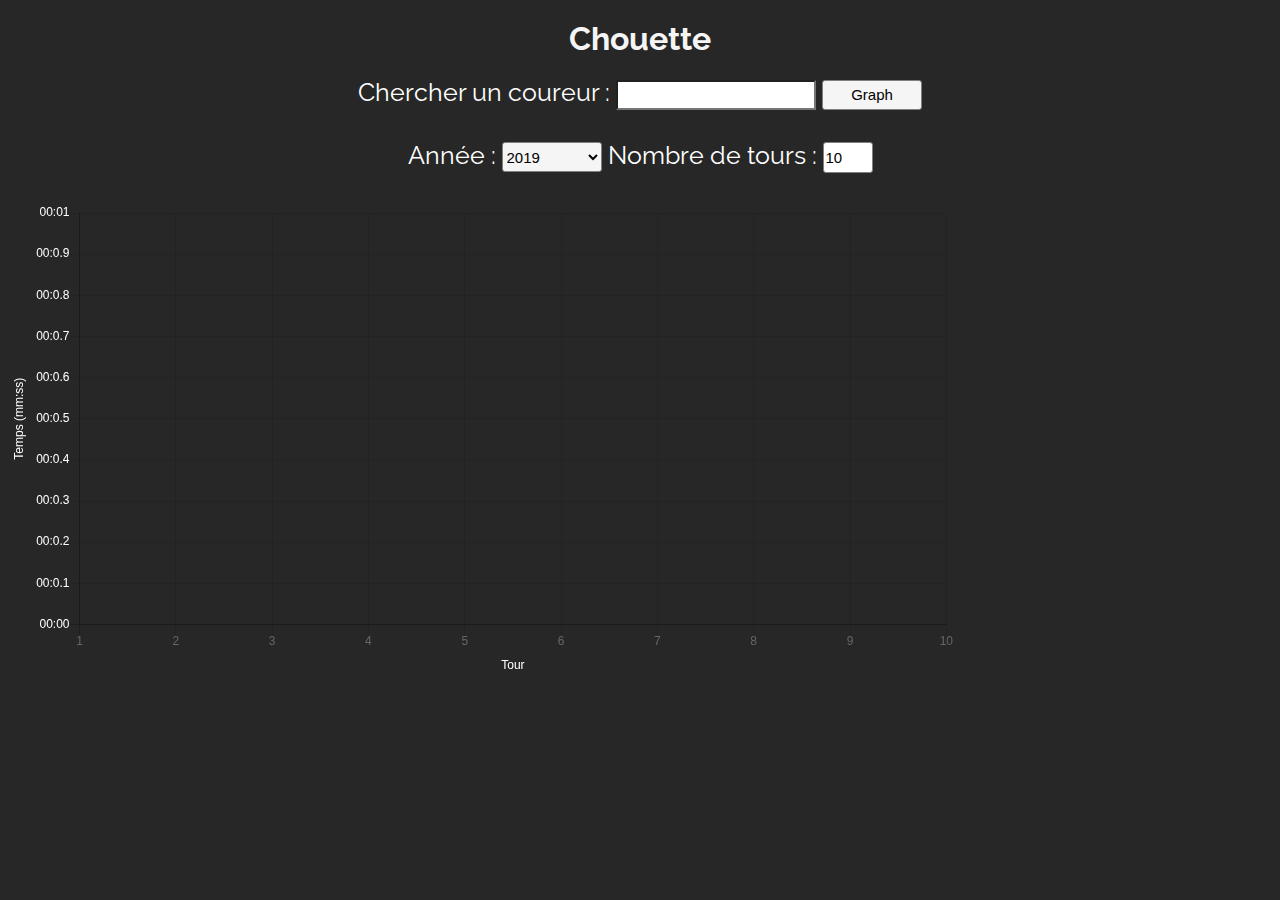
<file: index.html>
<!DOCTYPE html">
<html lang="fr">
  <head>

    <meta charset="utf-8" />
    <title>Chouette</title>

    <link rel="preconnect" href="https://fonts.gstatic.com">
    <link href="https://fonts.googleapis.com/css2?family=Raleway:wght@100&display=swap" rel="stylesheet">

    <script src="dev/javascripts/tab-general-2018.js"></script>
    <script src="dev/javascripts/tab-autocomplete-2018.js"></script>
    <script src="dev/javascripts/tab-general-2019.js"></script>
    <script src="dev/javascripts/tab-autocomplete-2019.js"></script>
    <script src="dev/javascripts/pre-plot.js"></script>
    
    <script async="" src="./dev/javascripts/Line Chart_files/analytics.js.téléchargement"></script>
    <script src="./dev/javascripts//Line Chart_files/Chart.min.js.téléchargement"></script>
    <script src="./dev/javascripts//Line Chart_files/utils.js.téléchargement"></script>

    <style type="text/css">
        
        body{
            background-color:  rgb(39, 39, 39);
            font-family: 'Raleway', sans-serif;
            color: whitesmoke;
        }

        h1 {
            text-align: center;
            margin: 20px;
        }

        .input {
            color: black;
            width: 100px;
            height: 30px;
            font-size: 15px;
            border: 1px solid grey;
            background-color: whitesmoke;
            border-radius: 3px;
            vertical-align: middle;
        }

        #div-coureur-input {
            position: relative;
            display: inline-block;
        }

        #coureur-input {
            width: 200px;
            height: 30px;
            font-size: 15px;
            vertical-align: middle;
            background-color:white;
        }

        #coureur-input-error {
            position: absolute;
            display: inline-block;
            width: 300px;
        }

        #graph-input {
            cursor: pointer;
        }

        .center {
            text-align: center;
            font-size: 25px;
            color: white;
            font-family: 'Raleway', sans-serif;
            margin-bottom: 30px;
        }

        .autocomplete-items {
            padding-left: 250px;
            font-size: 18px;
            color: black;
            text-align: justify;
            position: absolute;
            border-bottom: none;
            border-top: none;
            height: 2000%;
            overflow: hidden;
            font-family: 'Helvetica Neue', sans-serif;
            top: 100%;
            left: 0;
            right: 0;
        }

        .autocomplete-items div {
            padding: 6px;
            cursor: pointer;
            background-color: #fff; 
            border-bottom: 1px solid #d4d4d4; 
        }

        .autocomplete-items div:hover {
            background-color: #e9e9e9; 
        }

        .autocomplete-active {
            background-color: #e9e9e9 !important; 
        }

        #label-nombre-input {
            position: relative;
            display: inline-block;
        }

        #nombre-input {
            width: 50px;
            height: 31px;
            font-size: 15px;
            vertical-align: middle;
            background-color:white;
        }

        .chart-container {
            width: 75%;
        }

        
    </style>

    <style>
        canvas{
            -moz-user-select: none;
            -webkit-user-select: none;
            -ms-user-select: none;
        }
    </style>
    <style type="text/css"> /* Chart js */

        @keyframes chartjs-render-animation {
            from {
                opacity:.99
            } to {
                opacity:1
            }
        }

        .chartjs-render-monitor {
            animation: chartjs-render-animation 1ms
        }

        .chartjs-size-monitor,.chartjs-size-monitor-expand,.chartjs-size-monitor-shrink {
            position: absolute;
            direction: ltr;
            left: 0;
            top: 0;
            right: 0;
            bottom: 0;
            overflow: hidden;
            pointer-events: none;
            visibility: hidden;
            z-index:-1
        }

        .chartjs-size-monitor-expand>div {
            position: absolute;
            width: 1000000px;
            height: 1000000px;
            left: 0;
            top: 0
        
        }.chartjs-size-monitor-shrink>div {
            position: absolute;
            width: 200%;
            height: 200%;
            left: 0;
            top: 0
        }

    </style>

  </head>
  <body>

    <!--   INPUT   -->

    <h1>Chouette</h1>
    <form autocomplete="off" class="center">
        <div id="div-coureur-input">
            <label class="label-input">Chercher un coureur : </label>
            <input type="text" id="coureur-input">
            <input type="button" class="input" value="Graph" id="graph-input" onclick="prePlot()">
            <div id="coureur-input-error"></div>
        </div>
    </form>

    <div class="center">
        <label class="label-input">Année :</label>
        <select class="input" id="annee-input">
            <option value="2019">2019</option>
            <option value="2018">2018</option>
        </select>
        <label id="label-nombre-input ">Nombre de tours :</label>
        <input type="number" class="input" id="nombre-input" value="10" onchange="testData()">
    </div>

    <!--   GRAPH   -->
   
    <div class="chart-container">
        <div class="chartjs-size-monitor">
            <div class="chartjs-size-monitor-expand">
                <div class=""></div>
            </div>
            <div class="chartjs-size-monitor-shrink">
                <div class=""></div>
            </div>
        </div>
		<canvas id="canvas" style="display: block; width: 1428px; height: 714px;" width="1428" height="714" class="chartjs-render-monitor"></canvas>
    </div>    

    <script src="dev/javascripts/autocomplete.js"></script>
    <script src="dev/javascripts/plot.js"></script>
  
  </body>
</html>
</file>
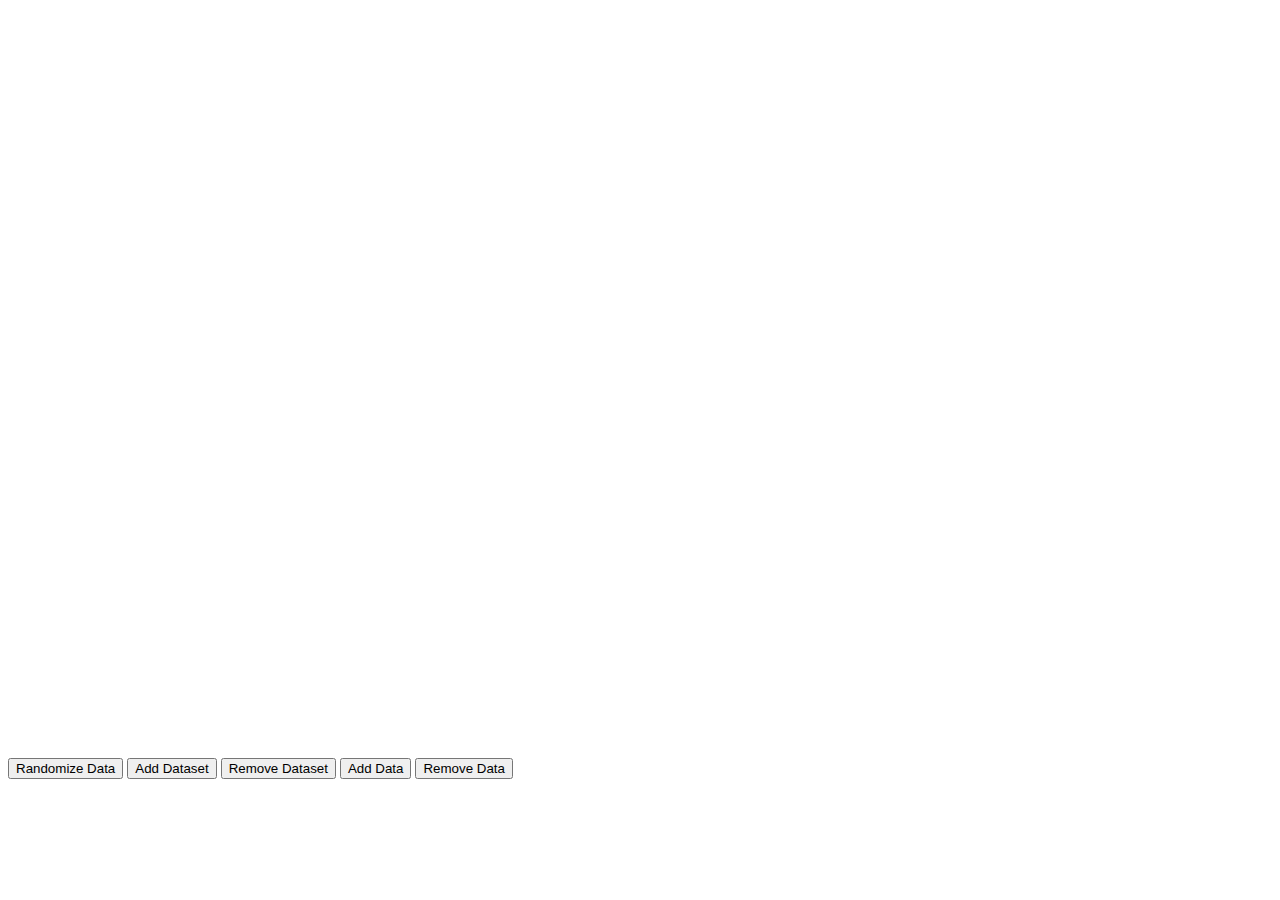
<file: dev/javascripts/Line Chart.html>
<!DOCTYPE html>
<!-- saved from url=(0061)https://www.chartjs.org/samples/latest/charts/line/basic.html -->
<html>
	<head>
		<meta http-equiv="Content-Type" content="text/html; charset=UTF-8">
		<title>Line Chart</title>

		<script async="" src="./Line Chart_files/analytics.js.téléchargement">
		</script><script src="./Line Chart_files/Chart.min.js.téléchargement"></script>
		<script src="./Line Chart_files/utils.js.téléchargement"></script>
		<script src="D:/Projects/Chouette/javascripts/tab-general-2019.js"></script>
		
		
		<style>
			canvas{
				-moz-user-select: none;
				-webkit-user-select: none;
				-ms-user-select: none;
			}
		</style>
		<style type="text/css"> /* Chart js */

			@keyframes chartjs-render-animation {
				from {
					opacity:.99
				} to {
					opacity:1
				}
			}
	
			.chartjs-render-monitor {
				animation: chartjs-render-animation 1ms
			}
	
			.chartjs-size-monitor,.chartjs-size-monitor-expand,.chartjs-size-monitor-shrink {
				position: absolute;
				direction: ltr;
				left: 0;
				top: 0;
				right: 0;
				bottom: 0;
				overflow: hidden;
				pointer-events: none;
				visibility: hidden;
				z-index:-1
			}
	
			.chartjs-size-monitor-expand>div {
				position: absolute;
				width: 1000000px;
				height: 1000000px;
				left: 0;
				top: 0
			
			}.chartjs-size-monitor-shrink>div {
				position: absolute;
				width: 200%;
				height: 200%;
				left: 0;
				top: 0
			}
	
		</style>
	
	</head>
	<body>
		<div style="width:75%;"><div class="chartjs-size-monitor"><div class="chartjs-size-monitor-expand"><div class=""></div></div><div class="chartjs-size-monitor-shrink"><div class=""></div></div></div>
			<canvas id="canvas" style="display: block; width: 1428px; height: 714px;" width="1428" height="714" class="chartjs-render-monitor"></canvas>
		</div>
		<br>
		<br>
		<button id="randomizeData">Randomize Data</button>
		<button id="addDataset">Add Dataset</button>
		<button id="removeDataset">Remove Dataset</button>
		<button id="addData">Add Data</button>
		<button id="removeData">Remove Data</button>

		<script src="D:/Projects/Chouette/javascripts/test.js"></script>

	</body>
</html>
</file>
